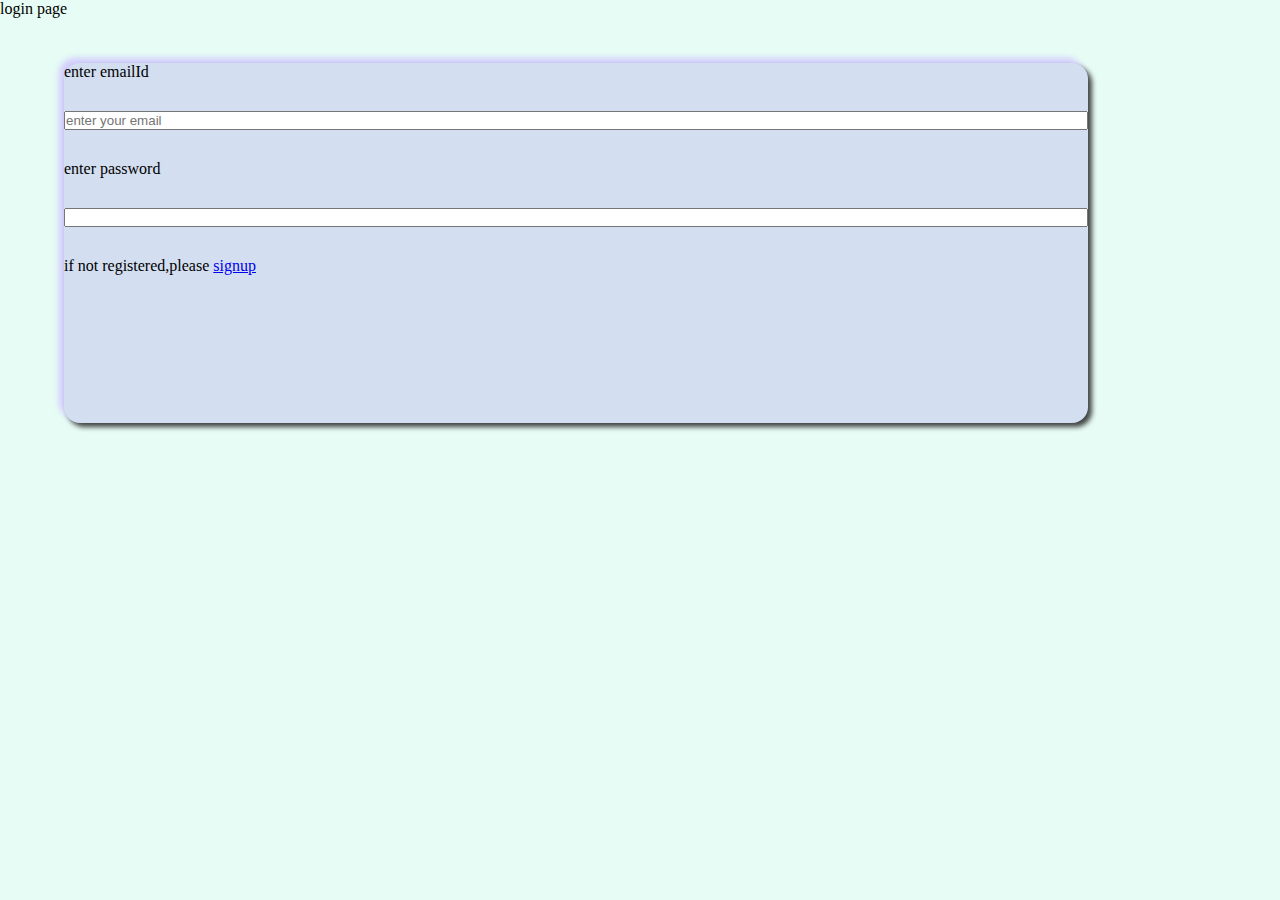
<file: login.html>
<!DOCTYPE html>
<html lang="en">
<head>
    <meta charset="UTF-8">
    <meta name="viewport" content="width=device-width, initial-scale=1.0">
   <link rel="stylesheet" href="style.css">
   <link rel="stylesheet" href="style.css">
   <link rel="stylesheet" href="https://cdnjs.cloudflare.com/ajax/libs/font-awesome/6.7.1/css/all.min.css" integrity="sha512-5Hs3dF2AEPkpNAR7UiOHba+lRSJNeM2ECkwxUIxC1Q/FLycGTbNapWXB4tP889k5T5Ju8fs4b1P5z/iB4nMfSQ==" crossorigin="anonymous" referrerpolicy="no-referrer" />
   <link href="https://cdn.jsdelivr.net/npm/bootstrap@5.0.2/dist/css/bootstrap.min.css" rel="stylesheet" integrity="sha384-EVSTQN3/azprG1Anm3QDgpJLIm9Nao0Yz1ztcQTwFspd3yD65VohhpuuCOmLASjC" crossorigin="anonymous">
   
    <title>Document</title>
    <style>
        body{
            background-color: rgb(231, 252, 245);
        }
        .logcontainer{
            height: 40vh;
            width: 80vw;
            margin: 5vh 5vw;
            display: flex;
            flex-direction: column;
            gap: 30px;
            border-radius: 16px;
            background-color: rgb(211, 222, 241);
            box-shadow: 4px 4px 5px rgba(24, 24, 24, 0.801),-5px -5px 6px rgb(210, 203, 252);
        }
    </style>
</head>
<body>
    <div class="wrapper">
      

          <div class="main">
            login page
            <div class="logcontainer">
                <label for="">enter emailId</label>
                <input type="email" name="email" id="email" placeholder="enter your email">
                <label for="password">
                     enter password
                </label>
                <input type="password" name="" id="">
                <p>if not registered,please <a href="#">signup</a></p>
            </div>
          </div>
          <!-- nav end -->

    </div>
    <script src="data.js"></script>
    <script src="index.js"></script>
</body>
</html>
</file>
<file: style.css>
*{
    margin: 0;
    padding: 0;
}
body,html{
    height: 100%;
    width: 100%;
    background-color: #c6c6ccc0;
    overflow-x: hidden;
  
    /* background-image: url("https://www.holidify.com/images/cmsuploads/compressed/Akshardham_20180307153330.jpg");
    background-size: cover; */
    
}
.nav,#nav{
    
    height: 12vh;
    background-color: rgb(5, 5, 5);
    display: flex;
    justify-content: space-evenly;
    align-items: center;
    color: white;
    position: relative;
}
.wish{
}
#searchbar{
    position: absolute;
    height: 6vh;
    width:21vw;
    background-color: white;
    border-radius: 12px;
    border: none;
    position: absolute;
    left:0;

}
#icon {
    opacity: 0;
}
.search{
    position: relative;
    height: 6vh;
    width:25vw;
    background-color: rgb(5, 133, 116);
    border-radius: 12px;
    border: none;
    margin-left: 30px;
    position: relative;
    
    left: 60px;

}
#navitem{
    display: flex;
    justify-content: space-around;
    gap: 50px;
    margin-left: 30px;
    list-style: none;
    padding-top: 2vh;
    transition: .5s ease;
    
}
#cancel{
    opacity: 0;
}
@media (max-width:890px){
    .hero{
        filter: blur(5);
        z-index: 1;
    }

  
    #navitem{
        backdrop-filter: blur(25px);
        display: flex;
        justify-content:center;
        align-items: center;
        gap: 70px;
        
        flex-direction: column;
        background-color: rgb(3, 0, 0);
        box-shadow: 2px 2px 5px rgb(54, 54, 54),-2px -2px 5px rgb(228, 228, 228);
        

        width: 40vw;
        position: absolute;
        right:-400px;
        bottom: -450px;
        
        gap: 10px;
        z-index: 99999999;
    }
    
    .search{
        width: 240px;
        position: absolute;
        margin-left: 50px;

    }
    i{
        color: white;
        font-weight: 800;
        font-size: 1.5rem;
    }
    
    #searchbar{
        width: 200px;
        
    }
    #icon{
        position: absolute;
        opacity: 1;
        
        right: 40px;
        top: 30px;
    }
    .wish{
        position: absolute;
    margin-left: 280px;
    }
}
.logo{
    height: 11vh;
    
    position: absolute;
    left: 0;
    top: 0;
    background-color: red;
}


.logo img{
    height: 11vh;
    width: 120px;

}
#navitem  a{
    text-decoration: none;
}
#navitem li{
    text-decoration: none;
    color: white;
    font-size: 1.2rem;
    margin-top: 1.4vh;
text-transform: capitalize;
font-family: 'Trebuchet MS', 'Lucida Sans Unicode', 'Lucida Grande', 'Lucida Sans', Arial, sans-serif;}
 footer{
    height: 30vw;
    background-color: black;
    margin-top: 30px;
}
.slider{
    height: 38vh;
    width: 100%;
    position: relative;
    background-color: #d5fbfdd0;
    margin-top: 18px;
    box-shadow: 2px 2px 8px rgb(6, 21, 22),-2px -2px 4px white;
}
#count{
    height: 20px;
    width: 20px;
    border-radius: 50%;
  
    color: aqua;
    font-size: 1.2rem;
    font-weight: 800;
}
#navitem a ::after{
    content: '';
    width: 60px;
    height: 5px;
    background-color: aqua;
    position: absolute;
  
    bottom: 8px;
    transition: .7s ease;
    opacity: 0;

}
.slider{
    position: relative;
    top: 12.4vh;
    margin:6vh 1vw;
}
#slidecontainer{
    position: absolute;
    height: 100%;
    width: 100%;
    background-color: red;
}
#slidecontainer  img{
    height: 38vh;
    width: 100%;
    z-index: 999999;
    background-color: yellow;
}
#navitem a :hover:after{
    opacity: 1;
}


#destination{
    
    width: 100%;
    border-radius: 10px;
   
    margin: 35px 0;
 
    background:transparent;
   }
   .destination{ display: flex;
    position: relative;
    flex-wrap: wrap; gap: 20px;}
#card{
    
    position: relative;
    top: 10px;
    left: 10px;
    height:35vh;
    width: 120px;
    color: rgb(7, 7, 7);
    display: flex;
    flex-direction: column;
    align-items: center; 
    padding: 3vw 2vw;
    gap: 2px;
    overflow: hidden;
    font-size: 1.2vmin;
    backdrop-filter: blur(15px);
    font-family: 'Times New Roman', Times, serif;
    border: none;
    box-shadow: 2px 2px 5px black,-2px -2px 5px white;
   
    margin: 2vw 1vw;
    
    background-color: #8081817c;
}
#footer{
    height: 30vh;
    display: flex;
    position: relative;
    bottom: -100%;
}

#card #img{
    position: absolute;
    left: 2px;
    top: 0;
    
    height: 50%;
    background-color: black;
   
    
    width:100%;
}
.abtplace{
    display: flex;
    flex-direction: column;
    gap: 5px;
    position: absolute;
    left: 20px;
    top: 85px;
}
#control {

    color: rgb(0, 0, 0);
    display: flex;
    position: absolute;
    bottom:10px;
    gap: 10px;
    
    
    justify-content: space-around;
}
#control button{
    background: green;
    border: none;
    color: white;
    height: 4vh;
    border-radius: 5px;
    padding: 8px 20px;
}
</file>
